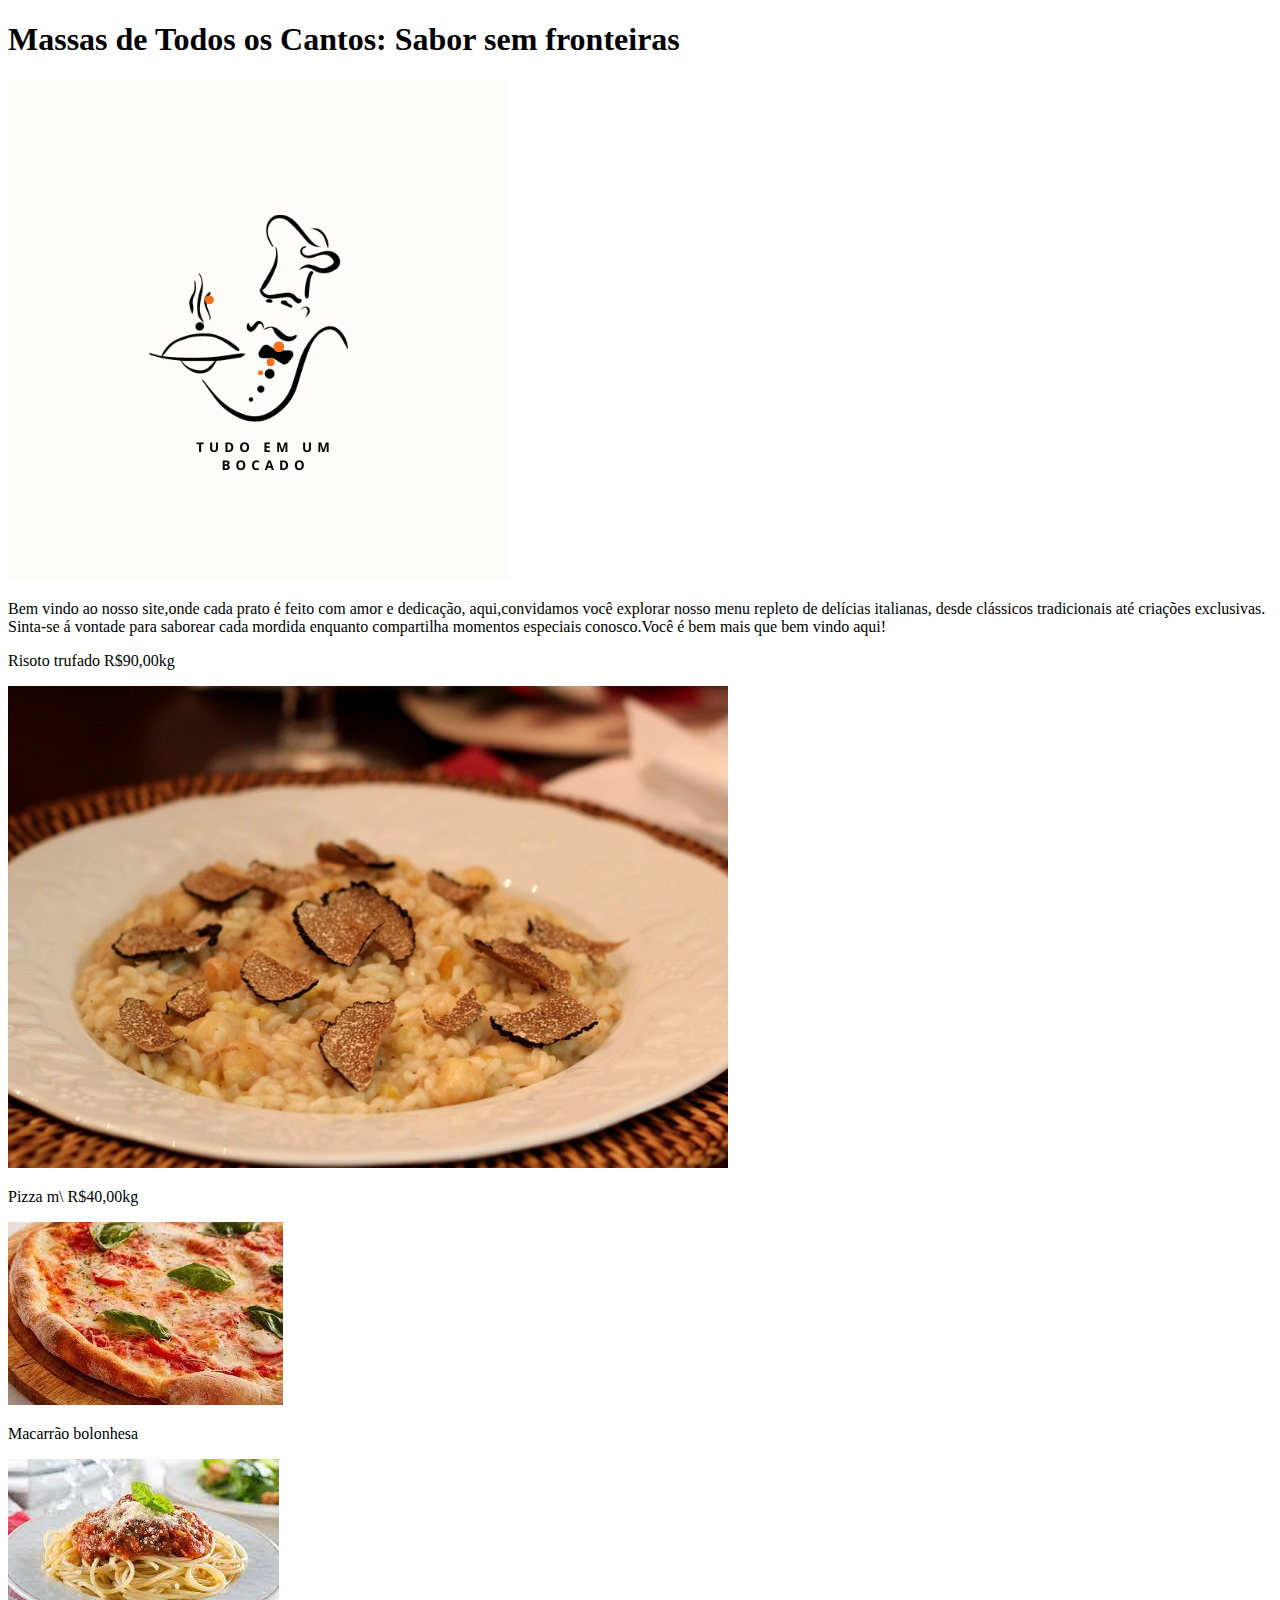
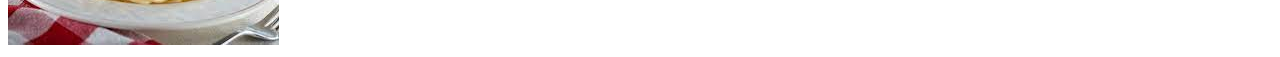
<file: primeira_pagina-main/index.html>
<!DOCTYPE html>
<html lang="pt-br">
<head>
    <title>Tudo em um Bocado</title>
</head>
<body>
    <header>
        <h1>Massas de Todos os Cantos: Sabor sem fronteiras</h1> 
        <img src="img/logoo.png" alt="restaurante">
    
    </header>
    <main>

        <p>Bem vindo ao nosso site,onde cada prato é feito com amor e dedicação, aqui,convidamos você explorar nosso menu repleto de delícias italianas, desde clássicos tradicionais até criações exclusivas. 
            Sinta-se á vontade para saborear cada mordida enquanto compartilha momentos especiais conosco.Você é bem mais que bem vindo aqui!</p>
      
        <p>Risoto trufado R$90,00kg</p>
        <img src="img/risotoo.jpg" alt="massa">
        <p>Pizza m\  R$40,00kg</p>
         <img src="img/pizza.jpeg" alt="massa">   
         <p>Macarrão bolonhesa</p>
         <img src="img/macarrao.jpeg"alt="massa">
         

    </main>
    </footer>

</html>
<footer
</file>
